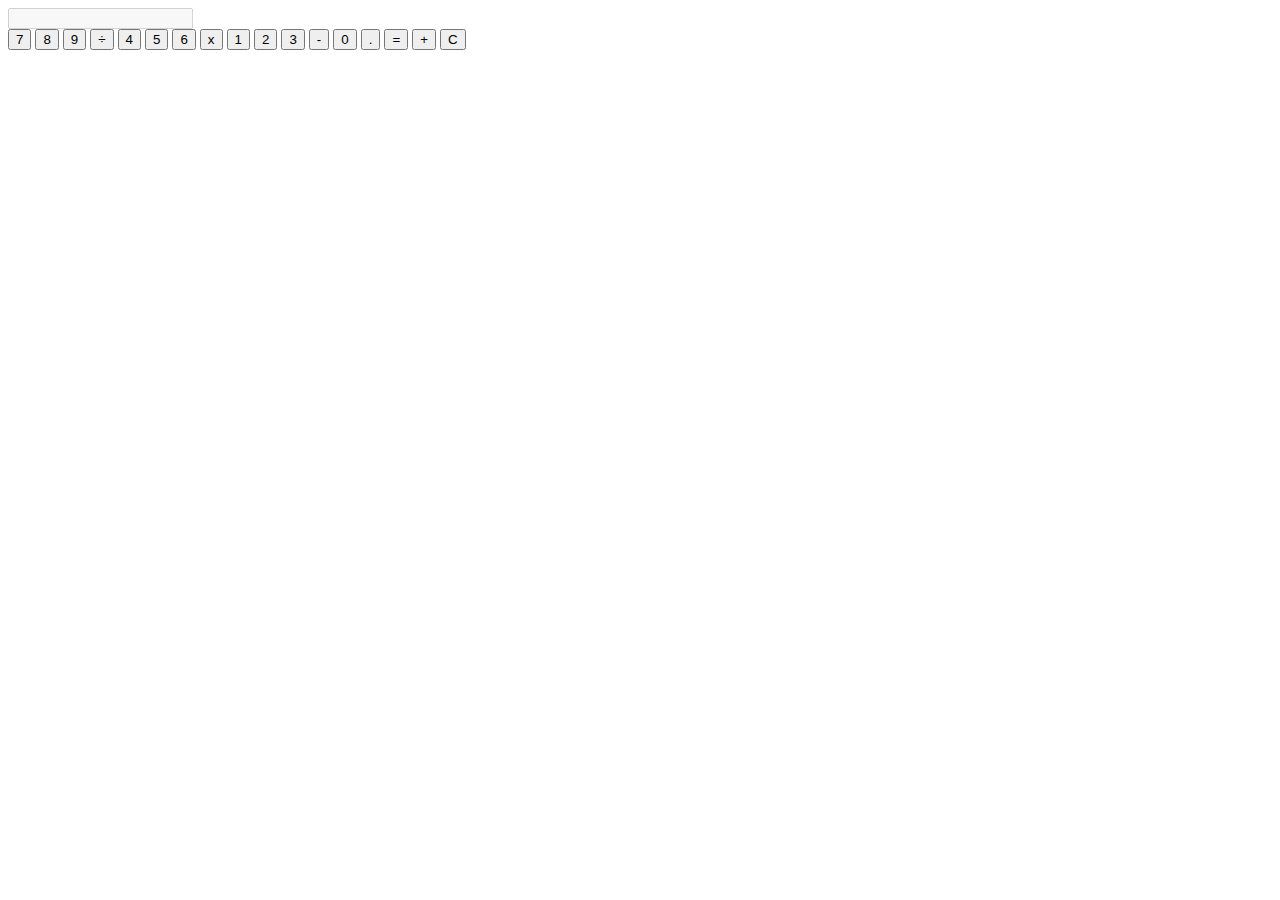
<file: index.html>
<!DOCTYPE html>
<html>
    <head>
        <title>Simple Calculator</title>
        <style>

        </style>
    </head>
    <body>

        <div="s_calculator">
            <input type="text" id="display" disabled>
            <div class="buttons">
                <button onclick="appendValue('7')">7</button>
                <button onclick="appendValue('8')">8</button>
                <button onclick="appendValue('9')">9</button>
                <button class="operator" onclick="appendValue('/')">÷</button>

                <button onclick="appendValue('4')">4</button>
                <button onclick="appendValue('5')">5</button>
                <button onclick="appendValue('6')">6</button>
                <button class="operator" onclick="appendValue('*')">x</button>

                <button onclick="appendValue('1')">1</button>
                <button onclick="appendValue('2')">2</button>
                <button onclick="appendValue('3')">3</button>
                <button class="operator" onclick="appendValue('-')">-</button>

                <button onclick="appendValue('0')">0</button>
                <button onclick="appendValue('.')">.</button>
                <button class="equal" onclick="calculate()">=</button>
                <button class="operator" onclick="appendValue('+')">+</button>

                <button class="clear" onclick="clearDisplay()">C</button>
            </div>
        </div>
    </body>
    <script>
        
    </script>
</html>
</file>
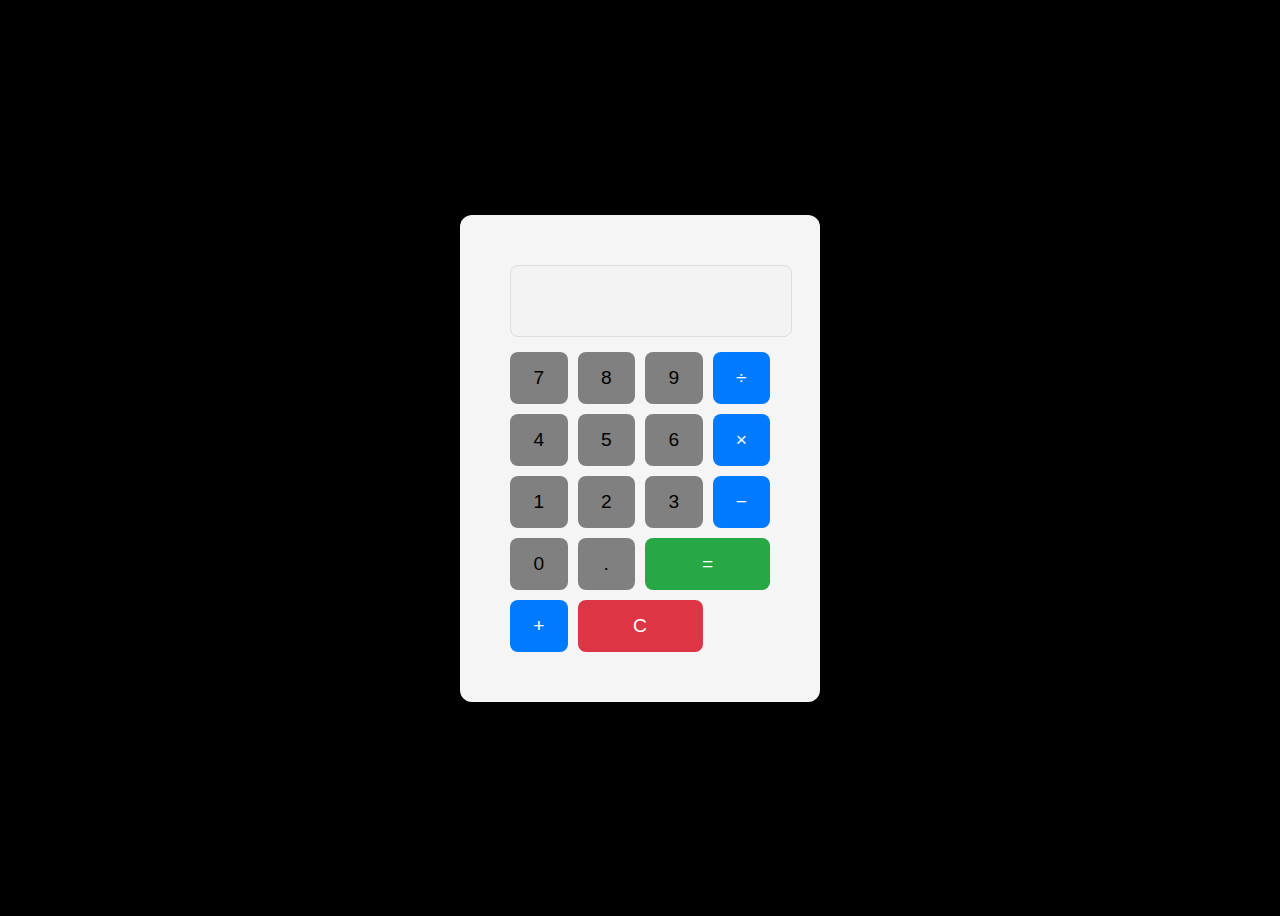
<file: scal.html>
<!DOCTYPE html>
<html>
<head>
  <title>Simple Calculator</title>
  <style>
    body {
      display: flex;
      justify-content: center;
      align-items: center;
      height: 100vh;
      background: black;
      font-family: Arial, sans-serif;
    }
    .s_calculator {
      background: #f5f5f5;
      padding: 50px;
      border-radius: 12px;
      box-shadow: 0px 5px 15px rgba(0,0,0,0.2);
      width: 260px;
    }
    #display {
      width: 100%;
      height: 50px;
      margin-bottom: 15px;
      text-align: right;
      padding: 10px;
      font-size: 1.5rem;
      border: 1px solid #ddd;
      border-radius: 8px;
      outline: none;
    }
    .buttons {
      display: grid;
      grid-template-columns: repeat(4, 1fr);
      gap: 10px;
    }
    button {
      padding: 15px;
      font-size: 1.2rem;
      border: none;
      border-radius: 8px;
      background: gray;
      cursor: pointer;
      transition: background 0.2s;
    }
    button:hover {
      background: #dcdcdc;
    }
    .operator {
      background: #007bff;
      color: #fff;
    }
    .operator:hover {
      background: #0056b3;
    }
    .equal {
      background: #28a745;
      color: #fff;
      grid-column: span 2;
    }
    .equal:hover {
      background: #1e7e34;
    }
    .clear {
      background: #dc3545;
      color: #fff;
      grid-column: span 2;
    }
    .clear:hover {
      background: #a71d2a;
    }
  </style>
</head>
<body>

  <div class="s_calculator">
    <input type="text" id="display" disabled>
    <div class="buttons">
      <button onclick="appendValue('7')">7</button>
      <button onclick="appendValue('8')">8</button>
      <button onclick="appendValue('9')">9</button>
      <button class="operator" onclick="appendValue('/')">÷</button>

      <button onclick="appendValue('4')">4</button>
      <button onclick="appendValue('5')">5</button>
      <button onclick="appendValue('6')">6</button>
      <button class="operator" onclick="appendValue('*')">×</button>

      <button onclick="appendValue('1')">1</button>
      <button onclick="appendValue('2')">2</button>
      <button onclick="appendValue('3')">3</button>
      <button class="operator" onclick="appendValue('-')">−</button>

      <button onclick="appendValue('0')">0</button>
      <button onclick="appendValue('.')">.</button>
      <button class="equal" onclick="calculate()">=</button>
      <button class="operator" onclick="appendValue('+')">+</button>

      <button class="clear" onclick="clearDisplay()">C</button>
    </div>
  </div>

  <script>
    const display = document.getElementById('display');

    function appendValue(value) {
      display.value += value;
    }

    function calculate() {
      try {
        display.value = eval(display.value);
      } catch {
        display.value = "Error";
      }
    }

    function clearDisplay() {
      display.value = '';
    }
  </script>

</body>
</html>
</file>
